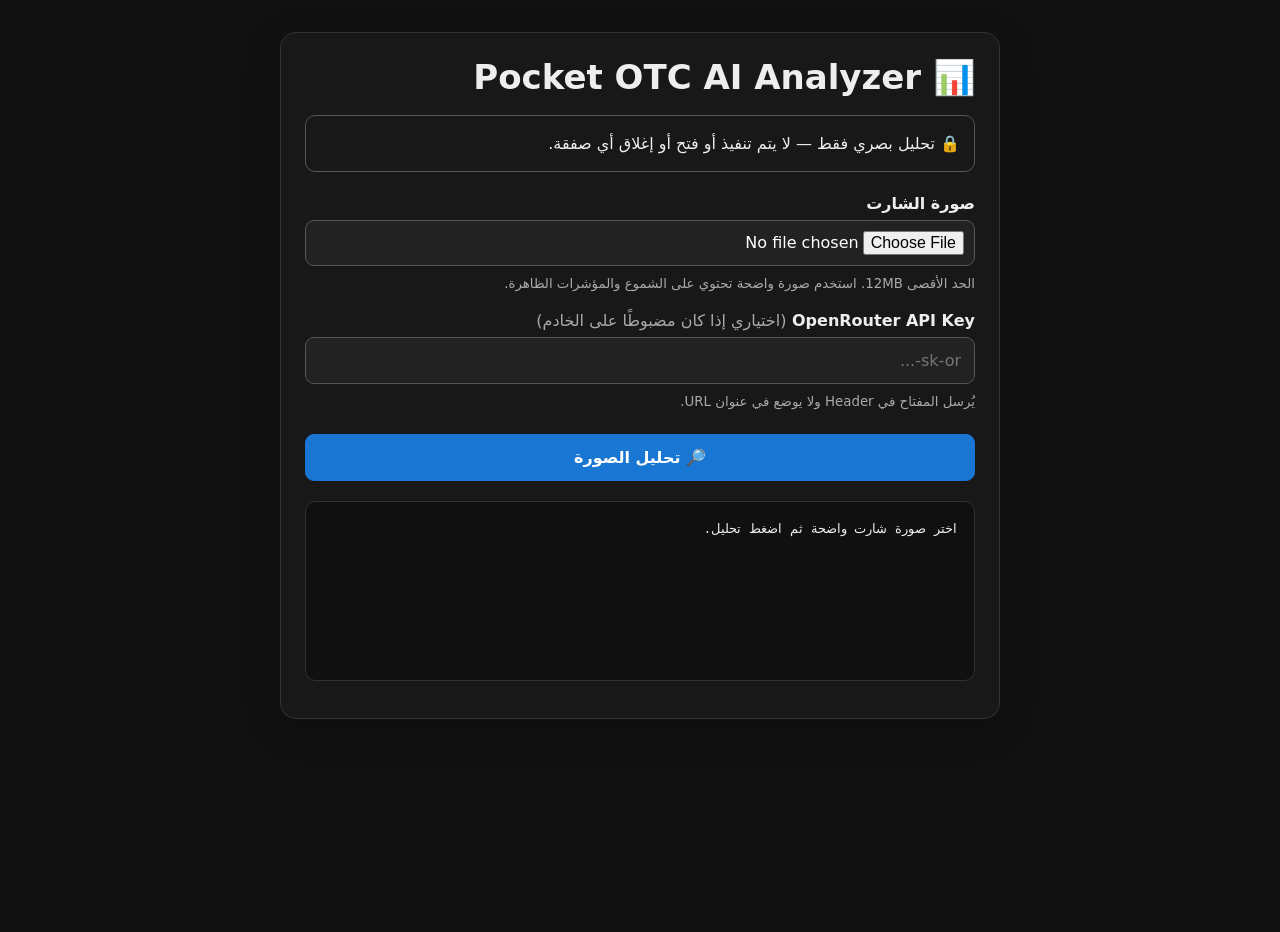
<file: static/index.html>
<!doctype html>
<html lang="ar" dir="rtl">
<head>
  <meta charset="utf-8">
  <meta name="viewport" content="width=device-width,initial-scale=1">
  <meta name="description" content="Pocket OTC AI chart image analyzer">
  <title>Pocket OTC AI Analyzer</title>
  <link rel="stylesheet" href="/static/style.css">
</head>
<body>
  <main>
    <h1>📊 Pocket OTC AI Analyzer</h1>
    <div class="safe">🔒 تحليل بصري فقط — لا يتم تنفيذ أو فتح أو إغلاق أي صفقة.</div>

    <label for="image">صورة الشارت</label>
    <input id="image" type="file" accept="image/png,image/jpeg,image/webp,image/gif">
    <small>الحد الأقصى 12MB. استخدم صورة واضحة تحتوي على الشموع والمؤشرات الظاهرة.</small>

    <label for="key">OpenRouter API Key <span>(اختياري إذا كان مضبوطًا على الخادم)</span></label>
    <input id="key" type="password" autocomplete="off" spellcheck="false" placeholder="sk-or-...">
    <small>يُرسل المفتاح في Header ولا يوضع في عنوان URL.</small>

    <button id="go" type="button">🔎 تحليل الصورة</button>
    <pre id="out" aria-live="polite">اختر صورة شارت واضحة ثم اضغط تحليل.</pre>
  </main>
  <script src="/static/app.js"></script>
</body>
</html>
</file>
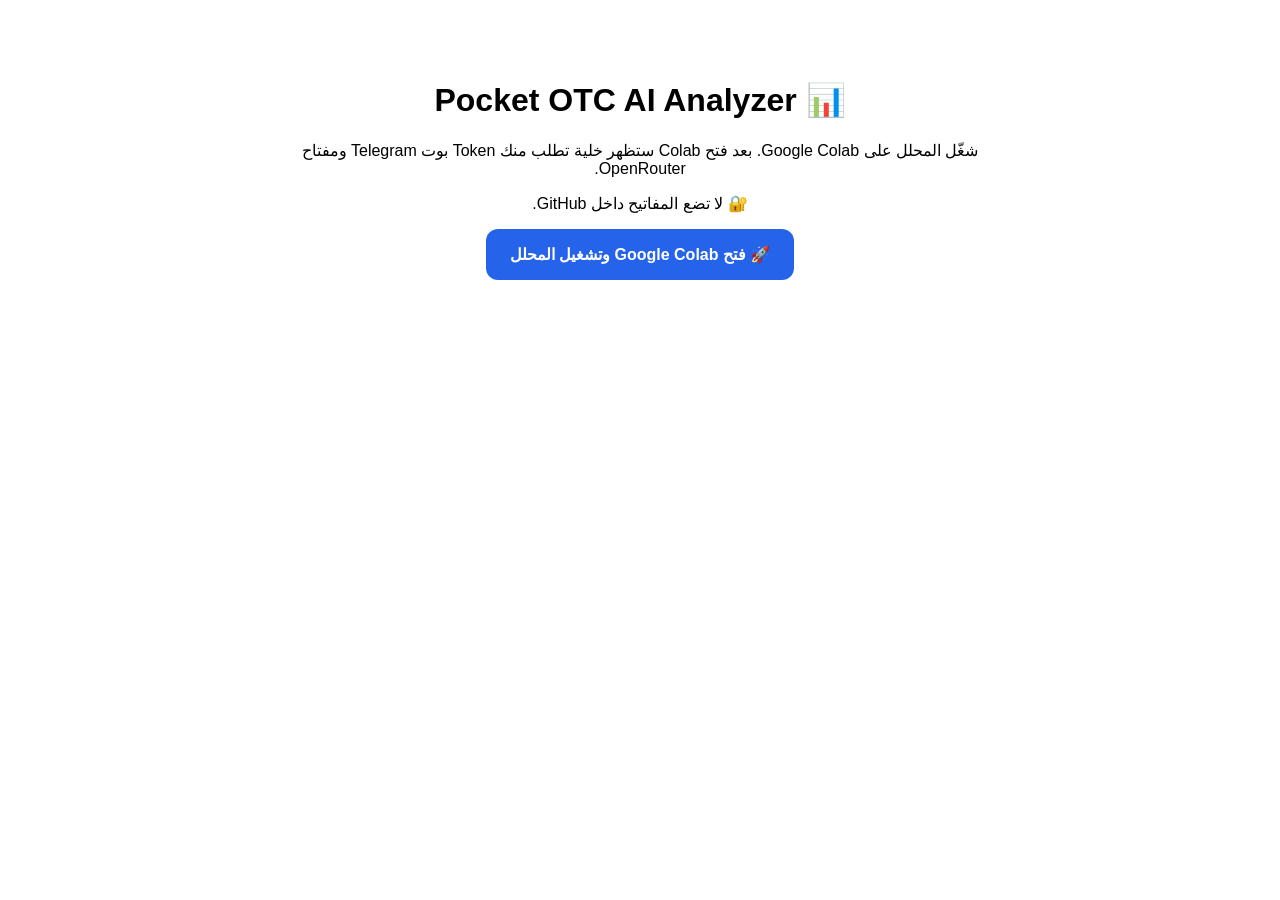
<file: colab_launcher.html>
<!doctype html>
<html lang="ar" dir="rtl">
<head><meta charset="utf-8"><title>Pocket OTC AI Analyzer - Colab</title><meta name="viewport" content="width=device-width,initial-scale=1"><style>body{font-family:Arial,sans-serif;max-width:720px;margin:40px auto;padding:20px;text-align:center}a{display:inline-block;padding:16px 24px;border-radius:12px;background:#2563eb;color:white;text-decoration:none;font-weight:bold}</style></head>
<body><h1>📊 Pocket OTC AI Analyzer</h1><p>شغّل المحلل على Google Colab. بعد فتح Colab ستظهر خلية تطلب منك Token بوت Telegram ومفتاح OpenRouter.</p><p>🔐 لا تضع المفاتيح داخل GitHub.</p><a href="https://colab.research.google.com/github/mohmb142/Jjjjjjj/blob/main/Pocket_OTC_AI_Analyzer.ipynb" target="_blank" rel="noopener">🚀 فتح Google Colab وتشغيل المحلل</a></body>
</html>
</file>
<file: static/style.css>
*{box-sizing:border-box}body{font-family:system-ui,-apple-system,BlinkMacSystemFont,"Segoe UI",sans-serif;background:#111;color:#eee;margin:0;min-height:100vh}main{width:min(720px,calc(100% - 28px));margin:32px auto;padding:24px;background:#181818;border:1px solid #333;border-radius:16px;box-shadow:0 10px 35px rgba(0,0,0,.25)}h1{margin:0 0 18px;font-size:clamp(24px,6vw,34px)}.safe{padding:14px;border:1px solid #555;border-radius:10px;margin:15px 0 22px;line-height:1.7}label{display:block;margin:16px 0 7px;font-weight:700}label span{font-weight:400;color:#aaa}input,button{width:100%;padding:13px;border-radius:9px;border:1px solid #555;background:#222;color:#fff;font:inherit}input[type=file]{padding:10px}small{display:block;color:#aaa;line-height:1.6;margin-top:7px}button{margin-top:22px;cursor:pointer;font-weight:700;background:#1976d2;border-color:#1976d2}button:hover{filter:brightness(1.08)}button:disabled{opacity:.55;cursor:wait}pre{white-space:pre-wrap;overflow-wrap:anywhere;background:#101010;padding:17px;border-radius:10px;margin-top:20px;line-height:1.7;border:1px solid #333;min-height:180px}@media(max-width:520px){main{margin:12px auto;padding:17px}}
</file>
